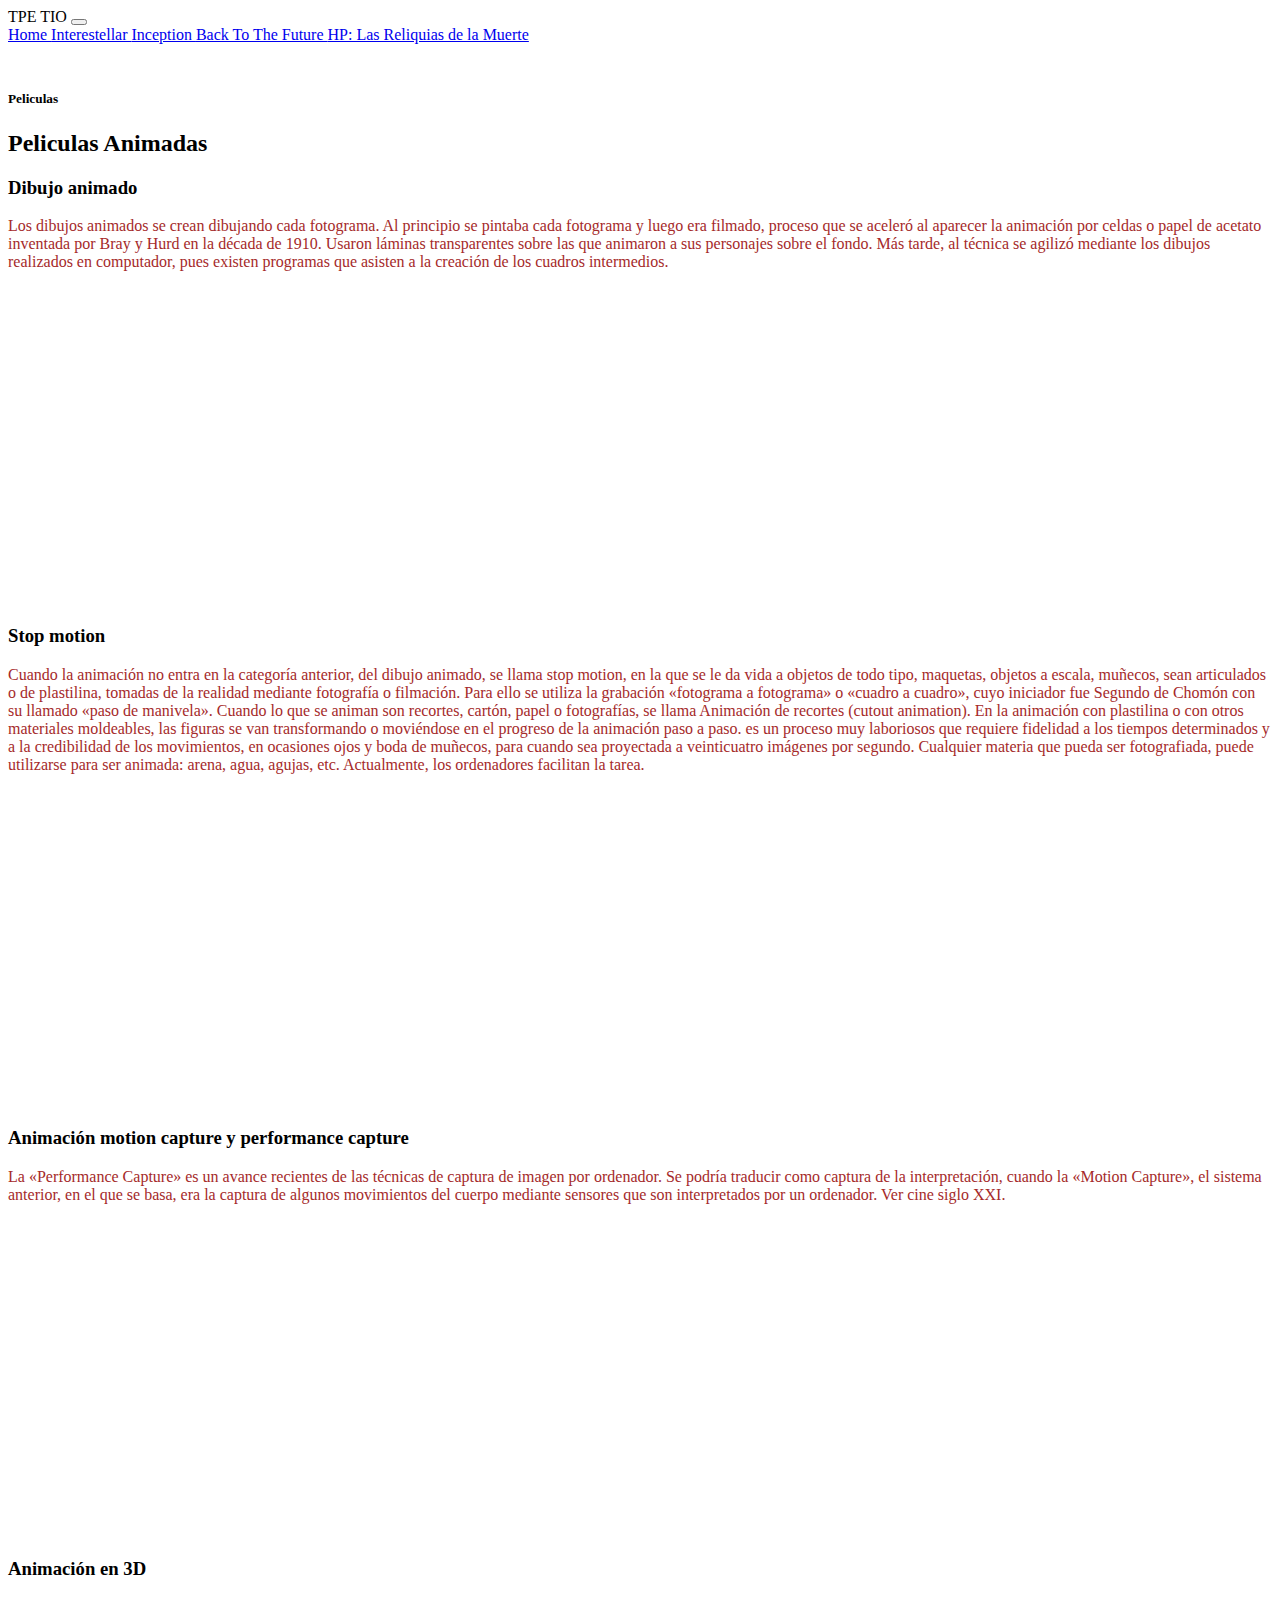
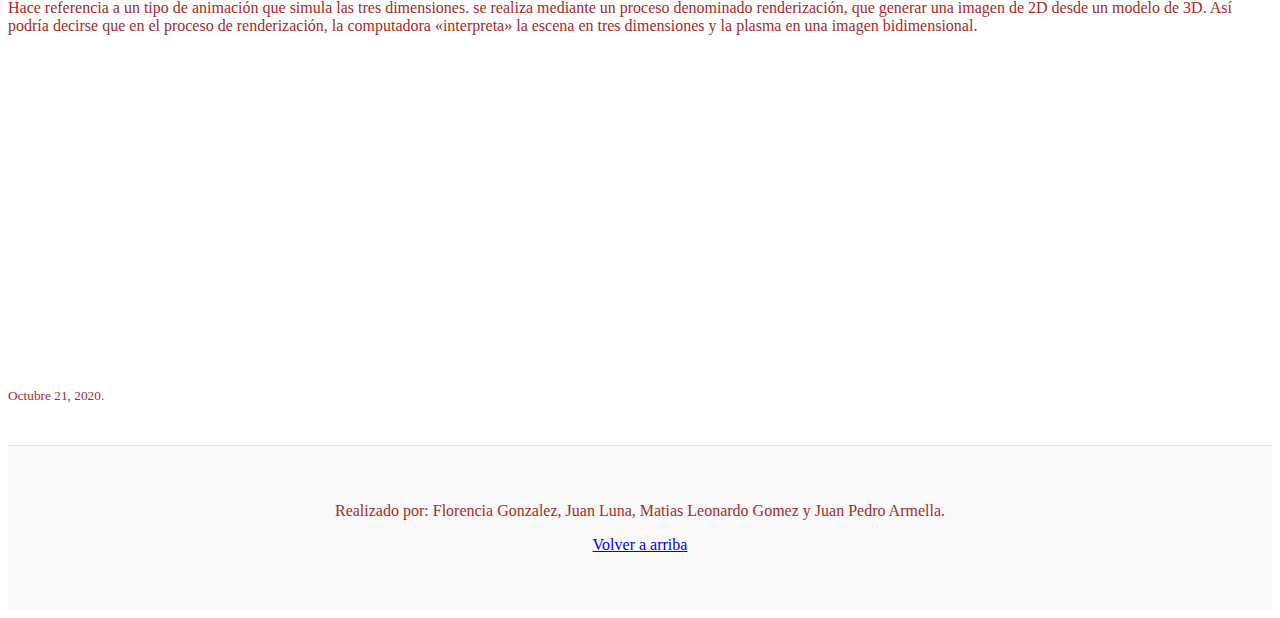
<file: index.html>
<!DOCTYPE html>
<html lang="en">

<head>
  <meta charset="UTF-8">
  <meta name="viewport" content="width=device-width, initial-scale=1.0">
  <!--Css boostrap-->
  <link rel="stylesheet" href="https://cdn.jsdelivr.net/npm/bootstrap@4.5.3/dist/css/bootstrap.min.css"
    integrity="sha384-TX8t27EcRE3e/ihU7zmQxVncDAy5uIKz4rEkgIXeMed4M0jlfIDPvg6uqKI2xXr2" crossorigin="anonymous">
  <link rel="stylesheet" href="css/styles.css">
  <title>Home</title>
  <link rel="shortcut icon" href="https://image.flaticon.com/icons/png/512/1952/1952163.png" type="image/x-icon">
</head>

<body>
  <nav class="navbar navbar-expand-lg navbar-light bg-light">
    <a class="navbar-brand">TPE TIO</a>
    <button class="navbar-toggler" type="button" data-toggle="collapse" data-target="#navbarNavAltMarkup"
      aria-controls="navbarNavAltMarkup" aria-expanded="false" aria-label="Toggle navigation">
      <span class="navbar-toggler-icon"></span>
    </button>
    <div class="collapse navbar-collapse" id="navbarNavAltMarkup">
      <div class="navbar-nav">
        <a class="nav-link active" href="index.html">Home <span class="sr-only"></span></a>
        <a class="nav-link active" href="Interestellar.html">Interestellar <span class="sr-only"></span></a>
        <a class="nav-link active" href="inception.html">Inception <span class="sr-only"></span></a>
        <a class="nav-link active" href="BackToTheFutureI.html">Back To The Future <span class="sr-only"></span></a>
        <a class="nav-link active" href="HarryPotter7.html">HP: Las Reliquias de la Muerte <span class="sr-only"></span></a>
      </div>
    </div>
  </nav>


  <article>
    <div class=".bg-light">
        <article class="container">
            <div class=" card mb-3 bg-light">
                <div class="card-body">
                  <h5 class="card-title">
                    Peliculas               
                  </h5>
                  <h2>Peliculas Animadas</h2>
                  <h3> Dibujo animado</h3>
                  <p class="card-text">
                      Los dibujos animados se crean dibujando cada fotograma. Al principio se pintaba cada fotograma y luego era
                      filmado, proceso que se aceleró al aparecer la animación por celdas o papel de acetato inventada por Bray y Hurd
                      en la década de 1910. Usaron láminas transparentes sobre las que animaron a sus personajes sobre el fondo. Más
                      tarde, al técnica se agilizó mediante los dibujos realizados en computador, pues existen programas que asisten a
                      la creación de los cuadros intermedios.
                  </p>
                  <iframe width="560" height="315" src="https://www.youtube.com/embed/dpaCRJ_u600" frameborder="0"
                      allow="accelerometer; autoplay; clipboard-write; encrypted-media; gyroscope; picture-in-picture"
                      allowfullscreen></iframe>
                  <h3> Stop motion</h3>
                  <p class="card-text">
                    Cuando la animación no entra en la categoría anterior, del dibujo animado, se llama stop motion, en la que se le
                    da vida a objetos de todo tipo, maquetas, objetos a escala, muñecos, sean articulados o de plastilina, tomadas
                    de la realidad mediante fotografía o filmación. Para ello se utiliza la grabación «fotograma a fotograma» o
                    «cuadro a cuadro», cuyo iniciador fue Segundo de Chomón con su llamado «paso de manivela». Cuando lo que se
                    animan son recortes, cartón, papel o fotografías, se llama Animación de recortes (cutout animation).
            
                    En la animación con plastilina o con otros materiales moldeables, las figuras se van transformando o moviéndose
                    en el progreso de la animación paso a paso. es un proceso muy laboriosos que requiere fidelidad a los tiempos
                    determinados y a la credibilidad de los movimientos, en ocasiones ojos y boda de muñecos, para cuando sea
                    proyectada a veinticuatro imágenes por segundo. Cualquier materia que pueda ser fotografiada, puede utilizarse
                    para ser animada: arena, agua, agujas, etc. Actualmente, los ordenadores facilitan la tarea.
                    
                    
                  </p>
                  <iframe width="560" height="315" src="https://www.youtube.com/embed/m9bOpeuvNwY" frameborder="0"
                    allow="accelerometer; autoplay; clipboard-write; encrypted-media; gyroscope; picture-in-picture"
                    allowfullscreen></iframe>
                  <h3>Animación motion capture y performance capture</h3>
                  <p class="card-text">
                    La «Performance Capture» es un avance recientes de las técnicas de captura de imagen por ordenador. Se podría
                    traducir como captura de la interpretación, cuando la «Motion Capture», el sistema anterior, en el que se basa,
                    era la captura de algunos movimientos del cuerpo mediante sensores que son interpretados por un ordenador. Ver
                    cine siglo XXI.
                    
                  </p>
                  <iframe width="560" height="315" src="https://www.youtube.com/embed/1wK1Ixr-UmM" frameborder="0"
                    allow="accelerometer; autoplay; clipboard-write; encrypted-media; gyroscope; picture-in-picture"
                    allowfullscreen></iframe>
                  
                 
                  <h3>Animación en 3D</h3>
                  <p class="card-text">
                    Hace referencia a un tipo de animación que simula las tres dimensiones. se realiza mediante un proceso
                    denominado renderización, que generar una imagen de 2D desde un modelo de 3D. Así podría decirse que en el
                    proceso de renderización, la computadora «interpreta» la escena en tres dimensiones y la plasma en una imagen
                    bidimensional.
                    
                  </p>
                  <iframe width="560" height="315" src="https://www.youtube.com/embed/K4O9Vg-BbtU" frameborder="0"
                    allow="accelerometer; autoplay; clipboard-write; encrypted-media; gyroscope; picture-in-picture"
                    allowfullscreen></iframe>
                  <p class="card-text"><small class="text-muted">Octubre 21, 2020.</small></p>
                </div>
            </div>   
        </article>
    </div>


  <footer class="blog-footer">
    <p>Realizado por: Florencia Gonzalez, Juan Luna, Matias Leonardo Gomez y Juan Pedro Armella.</p>
    <p>
      <a href="#">Volver a arriba</a>
    </p>
  </footer>
  <!-- Scripts boostrap-->
  <script src="https://code.jquery.com/jquery-3.5.1.slim.min.js"
    integrity="sha384-DfXdz2htPH0lsSSs5nCTpuj/zy4C+OGpamoFVy38MVBnE+IbbVYUew+OrCXaRkfj"
    crossorigin="anonymous"></script>
  <script src="https://cdn.jsdelivr.net/npm/popper.js@1.16.1/dist/umd/popper.min.js"
    integrity="sha384-9/reFTGAW83EW2RDu2S0VKaIzap3H66lZH81PoYlFhbGU+6BZp6G7niu735Sk7lN"
    crossorigin="anonymous"></script>
  <script src="https://cdn.jsdelivr.net/npm/bootstrap@4.5.3/dist/js/bootstrap.min.js"
    integrity="sha384-w1Q4orYjBQndcko6MimVbzY0tgp4pWB4lZ7lr30WKz0vr/aWKhXdBNmNb5D92v7s"
    crossorigin="anonymous"></script>
</body>

</html>
</file>
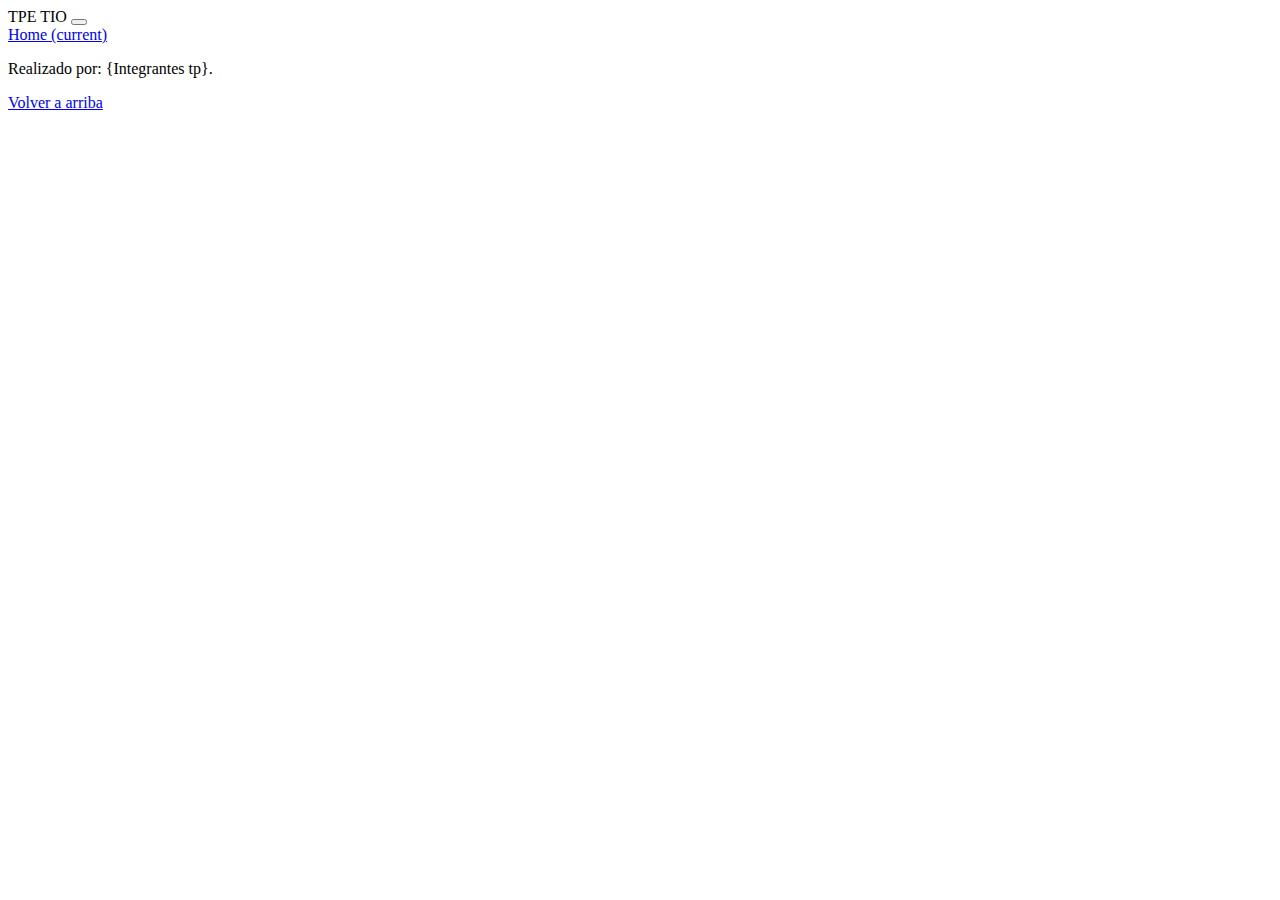
<file: flor.html>
<!DOCTYPE html>
<html lang="en">
<head>
    <meta charset="UTF-8">
    <meta name="viewport" content="width=device-width, initial-scale=1.0">
    <!--Css boostrap-->
    <link rel="stylesheet" href="https://cdn.jsdelivr.net/npm/bootstrap@4.5.3/dist/css/bootstrap.min.css" integrity="sha384-TX8t27EcRE3e/ihU7zmQxVncDAy5uIKz4rEkgIXeMed4M0jlfIDPvg6uqKI2xXr2" crossorigin="anonymous">
    <title>Document</title>
</head>
<body>
    <nav class="navbar navbar-expand-lg navbar-light bg-light">
        <a class="navbar-brand" >TPE TIO</a>
        <button class="navbar-toggler" type="button" data-toggle="collapse" data-target="#navbarNavAltMarkup" aria-controls="navbarNavAltMarkup" aria-expanded="false" aria-label="Toggle navigation">
          <span class="navbar-toggler-icon"></span>
        </button>
        <div class="collapse navbar-collapse" id="navbarNavAltMarkup">
          <div class="navbar-nav">
            <a class="nav-link active" href="index.html">Home <span class="sr-only">(current)</span></a>
          </div>
        </div>
    </nav>
    <footer class="blog-footer">
        <p>Realizado por: {Integrantes tp}.</p>
        <p>
          <a href="#">Volver a arriba</a>
        </p>
    </footer>
    <!-- Scripts boostrap-->
    <script src="https://code.jquery.com/jquery-3.5.1.slim.min.js" integrity="sha384-DfXdz2htPH0lsSSs5nCTpuj/zy4C+OGpamoFVy38MVBnE+IbbVYUew+OrCXaRkfj" crossorigin="anonymous"></script>
    <script src="https://cdn.jsdelivr.net/npm/popper.js@1.16.1/dist/umd/popper.min.js" integrity="sha384-9/reFTGAW83EW2RDu2S0VKaIzap3H66lZH81PoYlFhbGU+6BZp6G7niu735Sk7lN" crossorigin="anonymous"></script>
    <script src="https://cdn.jsdelivr.net/npm/bootstrap@4.5.3/dist/js/bootstrap.min.js" integrity="sha384-w1Q4orYjBQndcko6MimVbzY0tgp4pWB4lZ7lr30WKz0vr/aWKhXdBNmNb5D92v7s" crossorigin="anonymous"></script>    
</body>
</html>
</file>
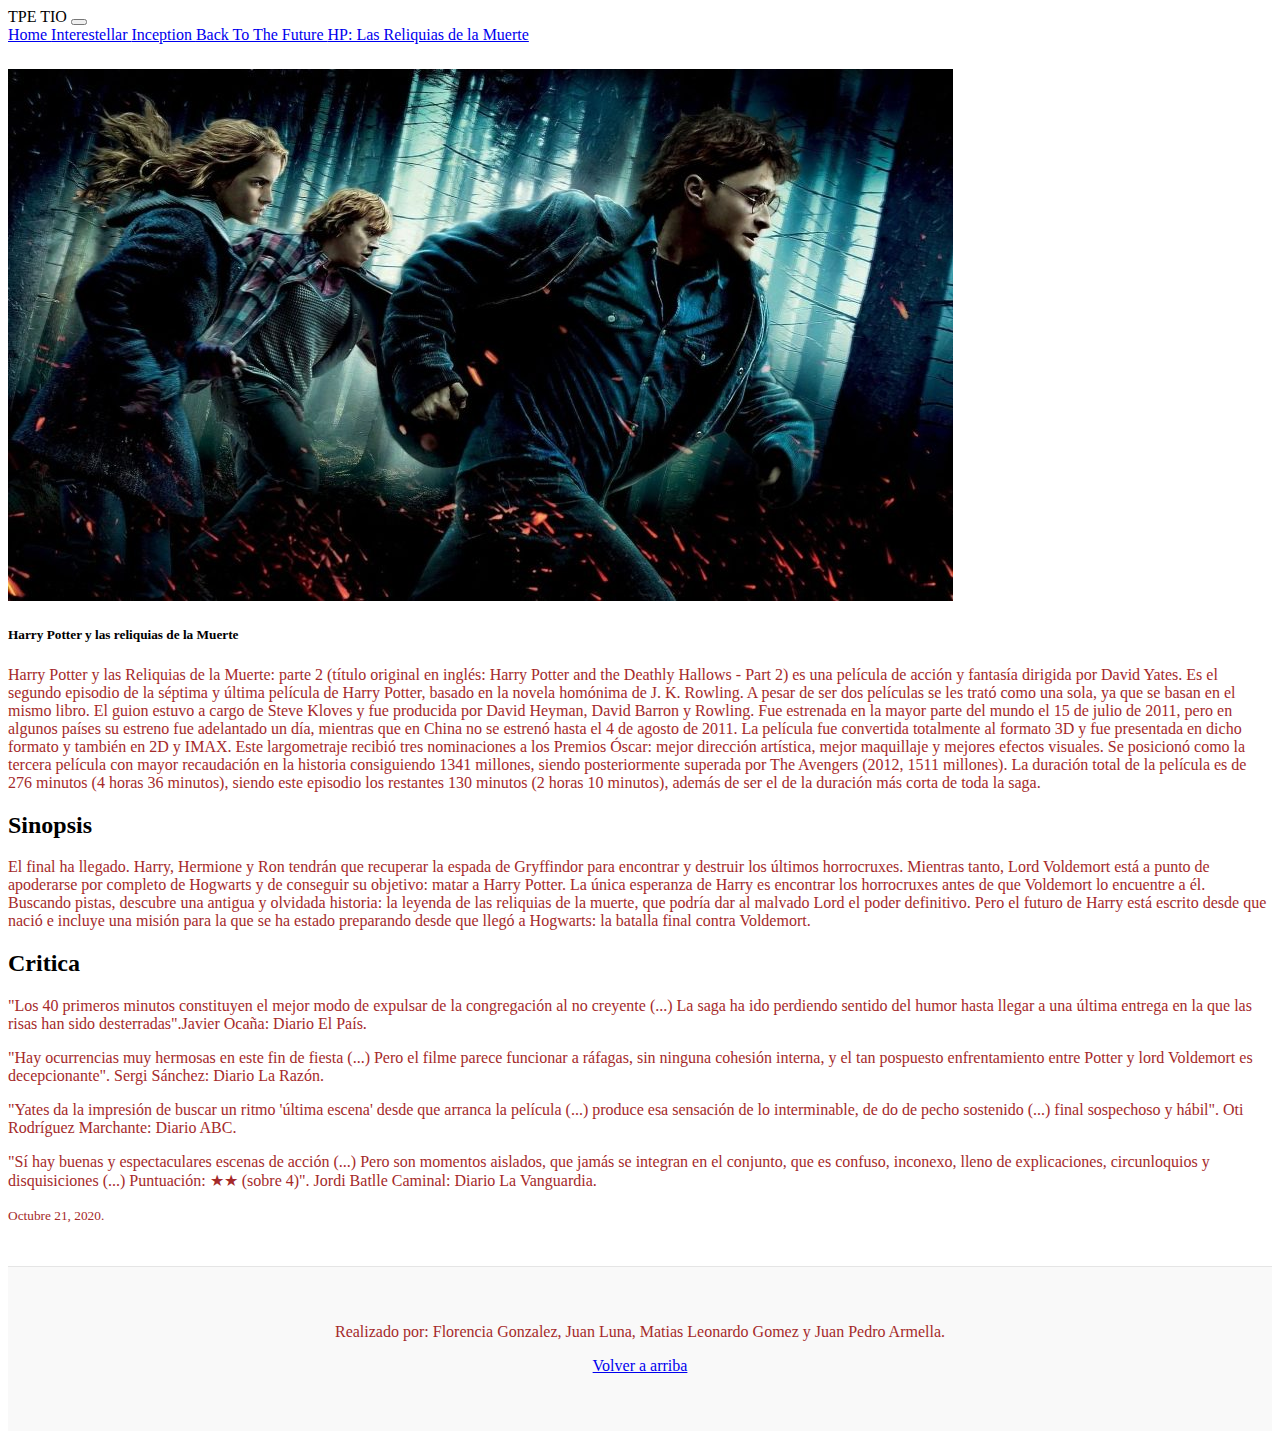
<file: HarryPotter7.html>
<!DOCTYPE html>
<html lang="en">
<head>
    <meta charset="UTF-8">
    <meta name="viewport" content="width=device-width, initial-scale=1.0">
    <title>Harry Potter y las reliquias de la Muerte: Parte 2</title>
    <!--Css boostrap-->
    <link rel="stylesheet" href="https://cdn.jsdelivr.net/npm/bootstrap@4.5.3/dist/css/bootstrap.min.css" integrity="sha384-TX8t27EcRE3e/ihU7zmQxVncDAy5uIKz4rEkgIXeMed4M0jlfIDPvg6uqKI2xXr2" crossorigin="anonymous">
    <link rel="stylesheet" href="css/styles.css">
</head>
<body>
    <nav class="navbar navbar-expand-lg navbar-light bg-light">
        <a class="navbar-brand" >TPE TIO</a>
        <button class="navbar-toggler" type="button" data-toggle="collapse" data-target="#navbarNavAltMarkup" aria-controls="navbarNavAltMarkup" aria-expanded="false" aria-label="Toggle navigation">
          <span class="navbar-toggler-icon"></span>
        </button>
        <div class="collapse navbar-collapse" id="navbarNavAltMarkup">
          <div class="navbar-nav">
            <a class="nav-link active" href="index.html">Home <span class="sr-only"></span></a>
            <a class="nav-link active" href="Interestellar.html">Interestellar <span class="sr-only"></span></a>
            <a class="nav-link active" href="inception.html">Inception <span class="sr-only"></span></a>
            <a class="nav-link active" href="BackToTheFutureI.html">Back To The Future <span class="sr-only"></span></a>
            <a class="nav-link active" href="HarryPotter7.html">HP: Las Reliquias de la Muerte <span class="sr-only"></span></a>
          </div>
        </div>
    </nav>
  


    <article>
      <div class=".bg-light">
          <article class="container">
              <div class=" card mb-3 bg-light">
                  <img class="card-img-top" src="images\harry-potter-reliquias-muerte-2-945x532.jpg" alt="Hp7">
                  <div class="card-body">
                  <h5 class="card-title">
                    Harry Potter y las reliquias de la Muerte                  
                  </h5>
                  <p class="card-text">
                    Harry Potter y las Reliquias de la Muerte: parte 2 (título original en inglés: Harry Potter and the Deathly Hallows - Part 2)
                     es una película de acción y fantasía dirigida por David Yates.​ Es el segundo episodio de la séptima y última película de Harry
                      Potter, basado en la novela homónima de J. K. Rowling. A pesar de ser dos películas se les trató como una sola, ya que se 
                      basan en el mismo libro. El guion estuvo a cargo de Steve Kloves y fue producida por David Heyman, David Barron y Rowling. 
                      Fue estrenada en la mayor parte del mundo el 15 de julio de 2011, pero en algunos países su estreno fue adelantado un día, 
                      mientras que en China no se estrenó hasta el 4 de agosto de 2011. La película fue convertida totalmente al formato 3D y fue 
                      presentada en dicho formato y también en 2D y IMAX. Este largometraje recibió tres nominaciones a los Premios Óscar: mejor 
                      dirección artística, mejor maquillaje y mejores efectos visuales. Se posicionó como la tercera película con mayor recaudación 
                      en la historia consiguiendo 1341 millones, siendo posteriormente superada por The Avengers (2012, 1511 millones).
                      La duración total de la película es de 276 minutos (4 horas 36 minutos), siendo este episodio los restantes 130 minutos (2 horas 
                      10 minutos), además de ser el de la duración más corta de toda la saga.
                  </p>
                  <h2>Sinopsis</h2>
                  <p class="card-text">
                    El final ha llegado. Harry, Hermione y Ron tendrán que recuperar la espada de Gryffindor para encontrar y destruir los últimos
                     horrocruxes. Mientras tanto, Lord Voldemort está a punto de apoderarse por completo de Hogwarts y de conseguir su objetivo: 
                     matar a Harry Potter. La única esperanza de Harry es encontrar los horrocruxes antes de que Voldemort lo encuentre a él. 
                     Buscando pistas, descubre una antigua y olvidada historia: la leyenda de las reliquias de la muerte, que podría dar al malvado 
                     Lord el poder definitivo. Pero el futuro de Harry está escrito desde que nació e incluye una misión para la que se ha estado 
                     preparando desde que llegó a Hogwarts: la batalla final contra Voldemort.
                  </p>
                  <h2>Critica</h2>
                  <p class="card-text">
                    "Los 40 primeros minutos constituyen el mejor modo de expulsar de la congregación al no creyente (...) La saga ha ido 
                    perdiendo sentido del humor hasta llegar a una última entrega en la que las risas han sido desterradas".Javier Ocaña: 
                    Diario El País.
                  </p>
                  <p class="card-text">
                    "Hay ocurrencias muy hermosas en este fin de fiesta (...) Pero el filme parece funcionar a ráfagas, sin ninguna cohesión 
                    interna, y el tan pospuesto enfrentamiento entre Potter y lord Voldemort es decepcionante". Sergi Sánchez: Diario La Razón.
                    
                  </p>
                  <p class="card-text">
                    "Yates da la impresión de buscar un ritmo 'última escena' desde que arranca la película (...) produce esa sensación de lo 
                    interminable, de do de pecho sostenido (...) final sospechoso y hábil". Oti Rodríguez Marchante: Diario ABC.
                  </p>
                  <p class="card-text">
                    "Sí hay buenas y espectaculares escenas de acción (...) Pero son momentos aislados, que jamás se integran en el conjunto, 
                    que es confuso, inconexo, lleno de explicaciones, circunloquios y disquisiciones (...) Puntuación: ★★ (sobre 4)". Jordi 
                    Batlle Caminal: Diario La Vanguardia.
                  </p>
                  <p class="card-text"><small class="text-muted">Octubre 21, 2020.</small></p>
                  </div>
              </div>   
          </article>
      </div>
  </article>

    <footer class="blog-footer">
        <p>Realizado por: Florencia Gonzalez, Juan Luna, Matias Leonardo Gomez y Juan Pedro Armella.</p>
        <p>
          <a href="#">Volver a arriba</a>
        </p>
    </footer>
    <!-- Scripts boostrap-->
    <script src="https://code.jquery.com/jquery-3.5.1.slim.min.js" integrity="sha384-DfXdz2htPH0lsSSs5nCTpuj/zy4C+OGpamoFVy38MVBnE+IbbVYUew+OrCXaRkfj" crossorigin="anonymous"></script>
    <script src="https://cdn.jsdelivr.net/npm/popper.js@1.16.1/dist/umd/popper.min.js" integrity="sha384-9/reFTGAW83EW2RDu2S0VKaIzap3H66lZH81PoYlFhbGU+6BZp6G7niu735Sk7lN" crossorigin="anonymous"></script>
    <script src="https://cdn.jsdelivr.net/npm/bootstrap@4.5.3/dist/js/bootstrap.min.js" integrity="sha384-w1Q4orYjBQndcko6MimVbzY0tgp4pWB4lZ7lr30WKz0vr/aWKhXdBNmNb5D92v7s" crossorigin="anonymous"></script>
</body>
</html>
</file>
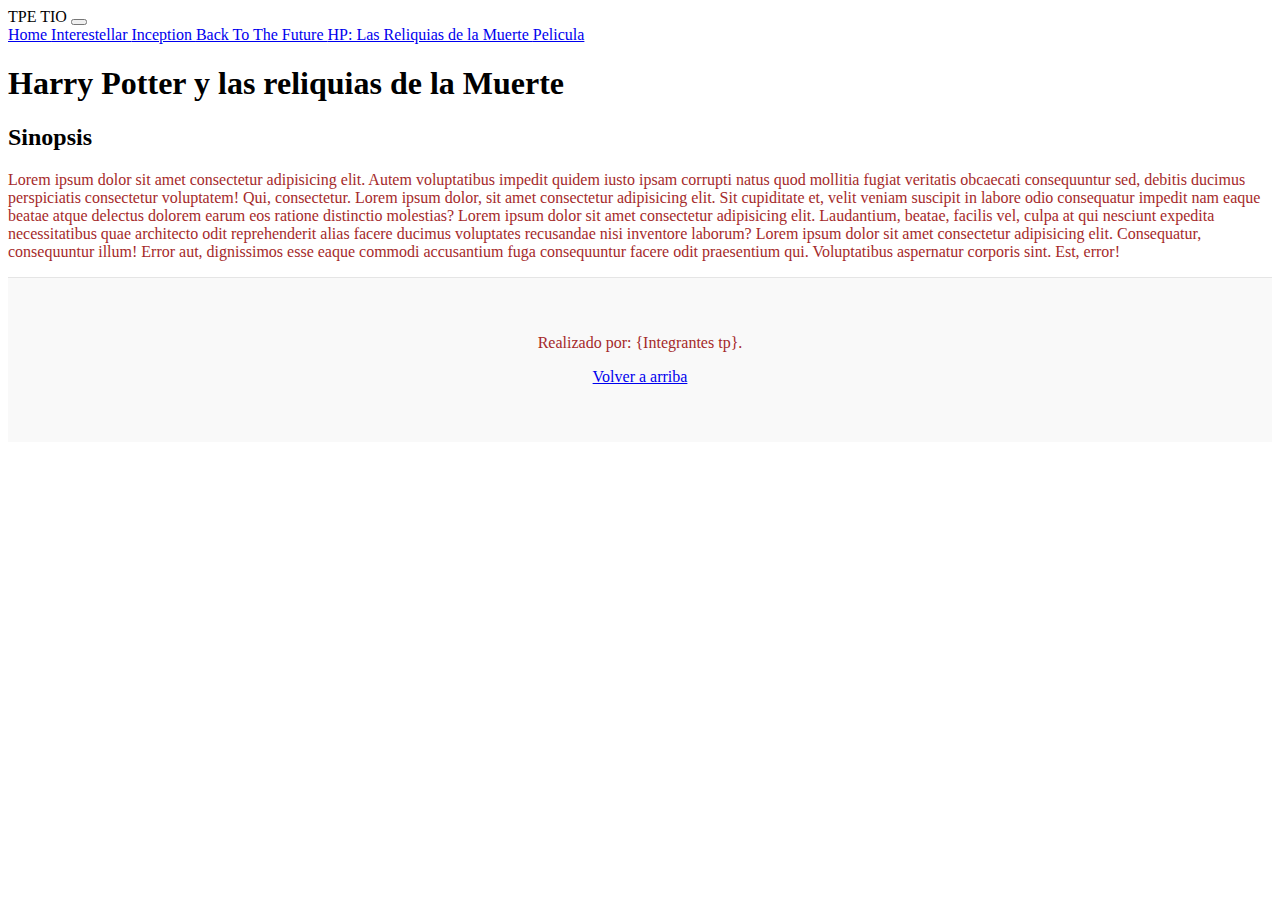
<file: hp7.html>
<!DOCTYPE html>
<html lang="en">
<head>
    <meta charset="UTF-8">
    <meta name="viewport" content="width=device-width, initial-scale=1.0">
    <title>Harry Potter y las reliquias de la Muerte: Parte 2</title>
    <!--Css boostrap-->
    <link rel="stylesheet" href="https://cdn.jsdelivr.net/npm/bootstrap@4.5.3/dist/css/bootstrap.min.css" integrity="sha384-TX8t27EcRE3e/ihU7zmQxVncDAy5uIKz4rEkgIXeMed4M0jlfIDPvg6uqKI2xXr2" crossorigin="anonymous">
    <link rel="stylesheet" href="css/styles.css">
</head>
<body>
    <nav class="navbar navbar-expand-lg navbar-light bg-light">
        <a class="navbar-brand" >TPE TIO</a>
        <button class="navbar-toggler" type="button" data-toggle="collapse" data-target="#navbarNavAltMarkup" aria-controls="navbarNavAltMarkup" aria-expanded="false" aria-label="Toggle navigation">
          <span class="navbar-toggler-icon"></span>
        </button>
        <div class="collapse navbar-collapse" id="navbarNavAltMarkup">
          <div class="navbar-nav">
            <a class="nav-link active" href="index.html">Home <span class="sr-only"></span></a>
            <a class="nav-link active" href="Interestellar.html">Interestellar <span class="sr-only"></span></a>
            <a class="nav-link active" href="inception.html">Inception <span class="sr-only"></span></a>
            <a class="nav-link active" href="BackToTheFutureI.html">Back To The Future <span class="sr-only"></span></a>
            <a class="nav-link active" href="hp7.html">HP: Las Reliquias de la Muerte <span class="sr-only"></span></a>
            <a class="nav-link active" href="pelu.html">Pelicula <span class="sr-only"></span></a>
          </div>
        </div>
    </nav>
    <h1>Harry Potter y las reliquias de la Muerte</h1>
    <h2>Sinopsis</h2>
    <p>Lorem ipsum dolor sit amet consectetur adipisicing elit. Autem voluptatibus impedit quidem iusto ipsam corrupti natus quod mollitia fugiat veritatis obcaecati consequuntur sed, debitis ducimus perspiciatis consectetur voluptatem! Qui, consectetur. Lorem ipsum dolor, sit amet consectetur adipisicing elit. Sit cupiditate et, velit veniam suscipit in labore odio consequatur impedit nam eaque beatae atque delectus dolorem earum eos ratione distinctio molestias? Lorem ipsum dolor sit amet consectetur adipisicing elit. Laudantium, beatae, facilis vel, culpa at qui nesciunt expedita necessitatibus quae architecto odit reprehenderit alias facere ducimus voluptates recusandae nisi inventore laborum? Lorem ipsum dolor sit amet consectetur adipisicing elit. Consequatur, consequuntur illum! Error aut, dignissimos esse eaque commodi accusantium fuga consequuntur facere odit praesentium qui. Voluptatibus aspernatur corporis sint. Est, error!</p>
    <footer class="blog-footer">
        <p>Realizado por: {Integrantes tp}.</p>
        <p>
          <a href="#">Volver a arriba</a>
        </p>
    </footer>
    <!-- Scripts boostrap-->
    <script src="https://code.jquery.com/jquery-3.5.1.slim.min.js" integrity="sha384-DfXdz2htPH0lsSSs5nCTpuj/zy4C+OGpamoFVy38MVBnE+IbbVYUew+OrCXaRkfj" crossorigin="anonymous"></script>
    <script src="https://cdn.jsdelivr.net/npm/popper.js@1.16.1/dist/umd/popper.min.js" integrity="sha384-9/reFTGAW83EW2RDu2S0VKaIzap3H66lZH81PoYlFhbGU+6BZp6G7niu735Sk7lN" crossorigin="anonymous"></script>
    <script src="https://cdn.jsdelivr.net/npm/bootstrap@4.5.3/dist/js/bootstrap.min.js" integrity="sha384-w1Q4orYjBQndcko6MimVbzY0tgp4pWB4lZ7lr30WKz0vr/aWKhXdBNmNb5D92v7s" crossorigin="anonymous"></script>
</body>
</html>
</file>
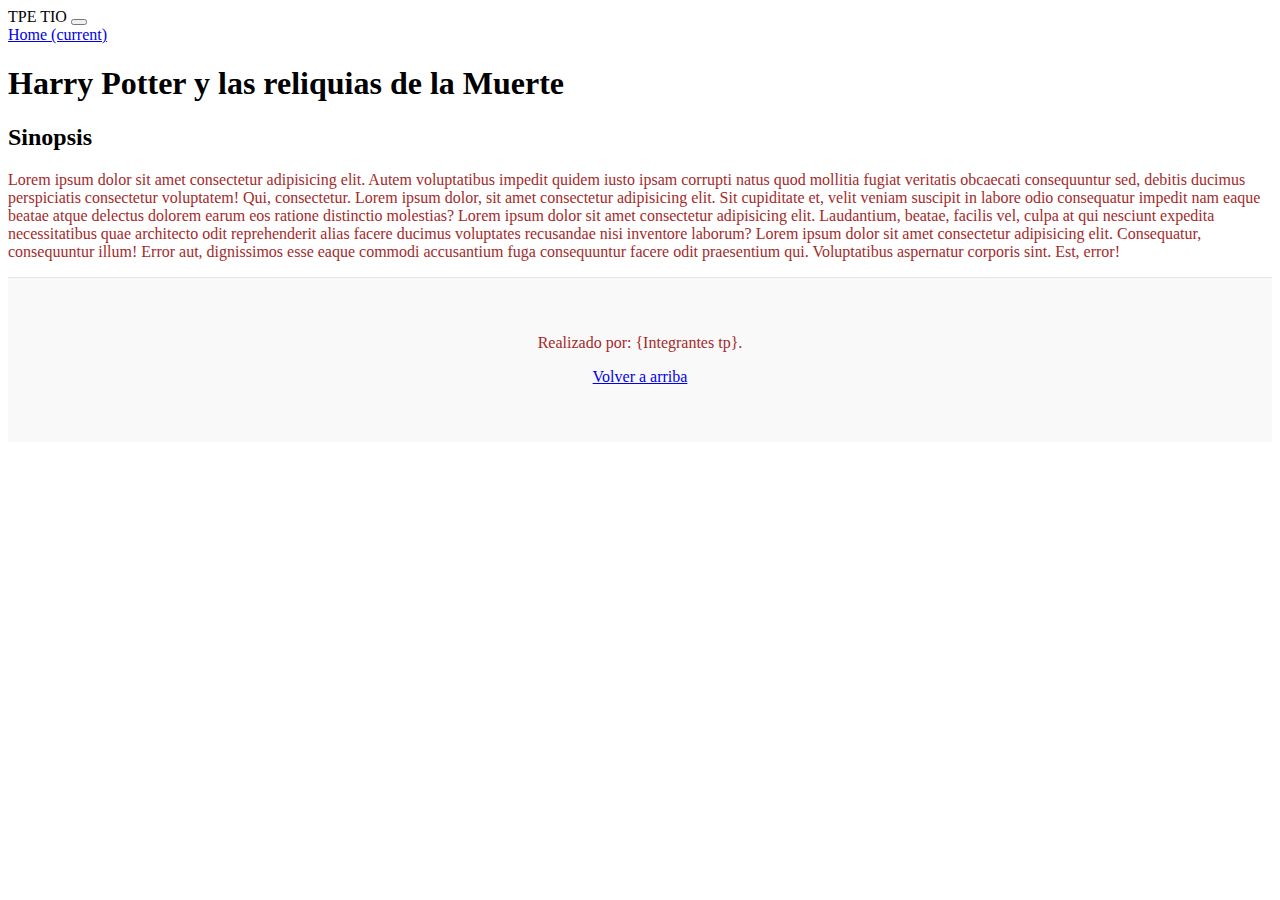
<file: mati.html>
<!DOCTYPE html>
<html lang="en">
<head>
    <meta charset="UTF-8">
    <meta name="viewport" content="width=device-width, initial-scale=1.0">
    <title>Harry Potter y las reliquias de la Muerte: Parte 2</title>
    <!--Css boostrap-->
    <link rel="stylesheet" href="https://cdn.jsdelivr.net/npm/bootstrap@4.5.3/dist/css/bootstrap.min.css" integrity="sha384-TX8t27EcRE3e/ihU7zmQxVncDAy5uIKz4rEkgIXeMed4M0jlfIDPvg6uqKI2xXr2" crossorigin="anonymous">
    <link rel="stylesheet" href="css/styles.css">
</head>
<body>
    <nav class="navbar navbar-expand-lg navbar-light bg-light">
        <a class="navbar-brand" >TPE TIO</a>
        <button class="navbar-toggler" type="button" data-toggle="collapse" data-target="#navbarNavAltMarkup" aria-controls="navbarNavAltMarkup" aria-expanded="false" aria-label="Toggle navigation">
          <span class="navbar-toggler-icon"></span>
        </button>
        <div class="collapse navbar-collapse" id="navbarNavAltMarkup">
          <div class="navbar-nav">
            <a class="nav-link active" href="index.html">Home <span class="sr-only">(current)</span></a>
          </div>
        </div>
    </nav>
    <h1>Harry Potter y las reliquias de la Muerte</h1>
    <h2>Sinopsis</h2>
    <p>Lorem ipsum dolor sit amet consectetur adipisicing elit. Autem voluptatibus impedit quidem iusto ipsam corrupti natus quod mollitia fugiat veritatis obcaecati consequuntur sed, debitis ducimus perspiciatis consectetur voluptatem! Qui, consectetur. Lorem ipsum dolor, sit amet consectetur adipisicing elit. Sit cupiditate et, velit veniam suscipit in labore odio consequatur impedit nam eaque beatae atque delectus dolorem earum eos ratione distinctio molestias? Lorem ipsum dolor sit amet consectetur adipisicing elit. Laudantium, beatae, facilis vel, culpa at qui nesciunt expedita necessitatibus quae architecto odit reprehenderit alias facere ducimus voluptates recusandae nisi inventore laborum? Lorem ipsum dolor sit amet consectetur adipisicing elit. Consequatur, consequuntur illum! Error aut, dignissimos esse eaque commodi accusantium fuga consequuntur facere odit praesentium qui. Voluptatibus aspernatur corporis sint. Est, error!</p>
    <footer class="blog-footer">
        <p>Realizado por: {Integrantes tp}.</p>
        <p>
          <a href="#">Volver a arriba</a>
        </p>
    </footer>
    <!-- Scripts boostrap-->
    <script src="https://code.jquery.com/jquery-3.5.1.slim.min.js" integrity="sha384-DfXdz2htPH0lsSSs5nCTpuj/zy4C+OGpamoFVy38MVBnE+IbbVYUew+OrCXaRkfj" crossorigin="anonymous"></script>
    <script src="https://cdn.jsdelivr.net/npm/popper.js@1.16.1/dist/umd/popper.min.js" integrity="sha384-9/reFTGAW83EW2RDu2S0VKaIzap3H66lZH81PoYlFhbGU+6BZp6G7niu735Sk7lN" crossorigin="anonymous"></script>
    <script src="https://cdn.jsdelivr.net/npm/bootstrap@4.5.3/dist/js/bootstrap.min.js" integrity="sha384-w1Q4orYjBQndcko6MimVbzY0tgp4pWB4lZ7lr30WKz0vr/aWKhXdBNmNb5D92v7s" crossorigin="anonymous"></script>
</body>
</html>
</file>
<file: css/styles.css>
article.container{
    
    padding-top:2%;
    padding-bottom:2%;
    
}

.blog-footer {
    padding: 2.5rem 0;
    color: #999;
    text-align: center;
    background-color: #f9f9f9;
    border-top: .05rem solid #e5e5e5;
}

/*  Juan Luna  */

.fondo{
    color: coral;
}

.img1{
    height: 30%;
    width: 30%;
}

p{
    color: brown;
}
</file>
